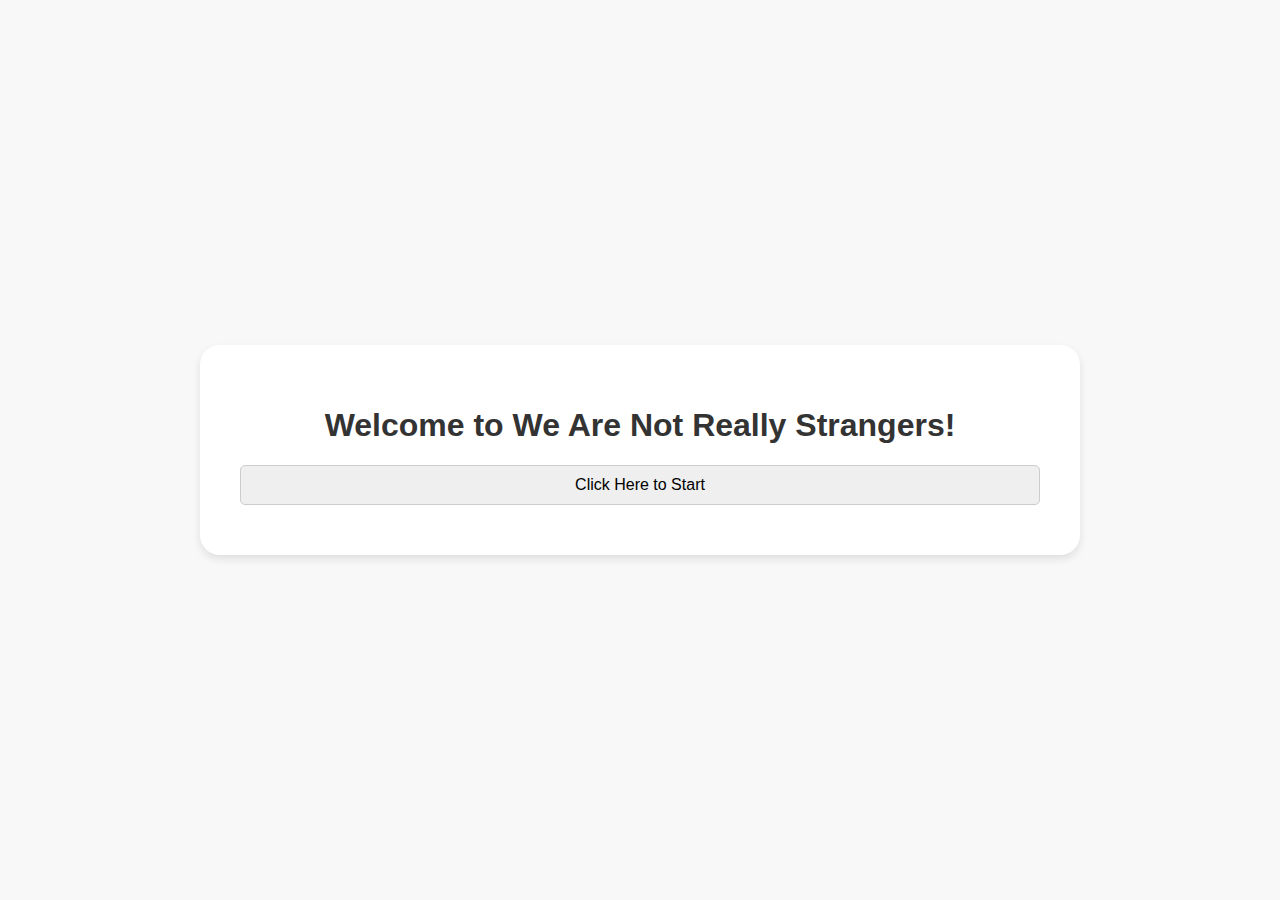
<file: index.html>
<!DOCTYPE html>
<html lang="en">
<head>
    <meta charset="UTF-8">
    <meta name="viewport" content="width=device-width, initial-scale=1.0">
    <meta http-equiv="X-UA-Compatible" content="ie=edge">
    <title>We Are Not Really Strangers</title>
    <link rel="stylesheet" href="styles.css">
</head>
<body>
    <div class="container">
        <h1>Welcome to We Are Not Really Strangers!</h1>
        <div class="button-wrapper">
            <button id="startButton" aria-label="Click to start the game">Click Here to Start</button>
        </div>
    </div>

    <!-- Ensure the script loads after the page -->
    <script src="script.js" defer></script>
</body>
</html>
</file>
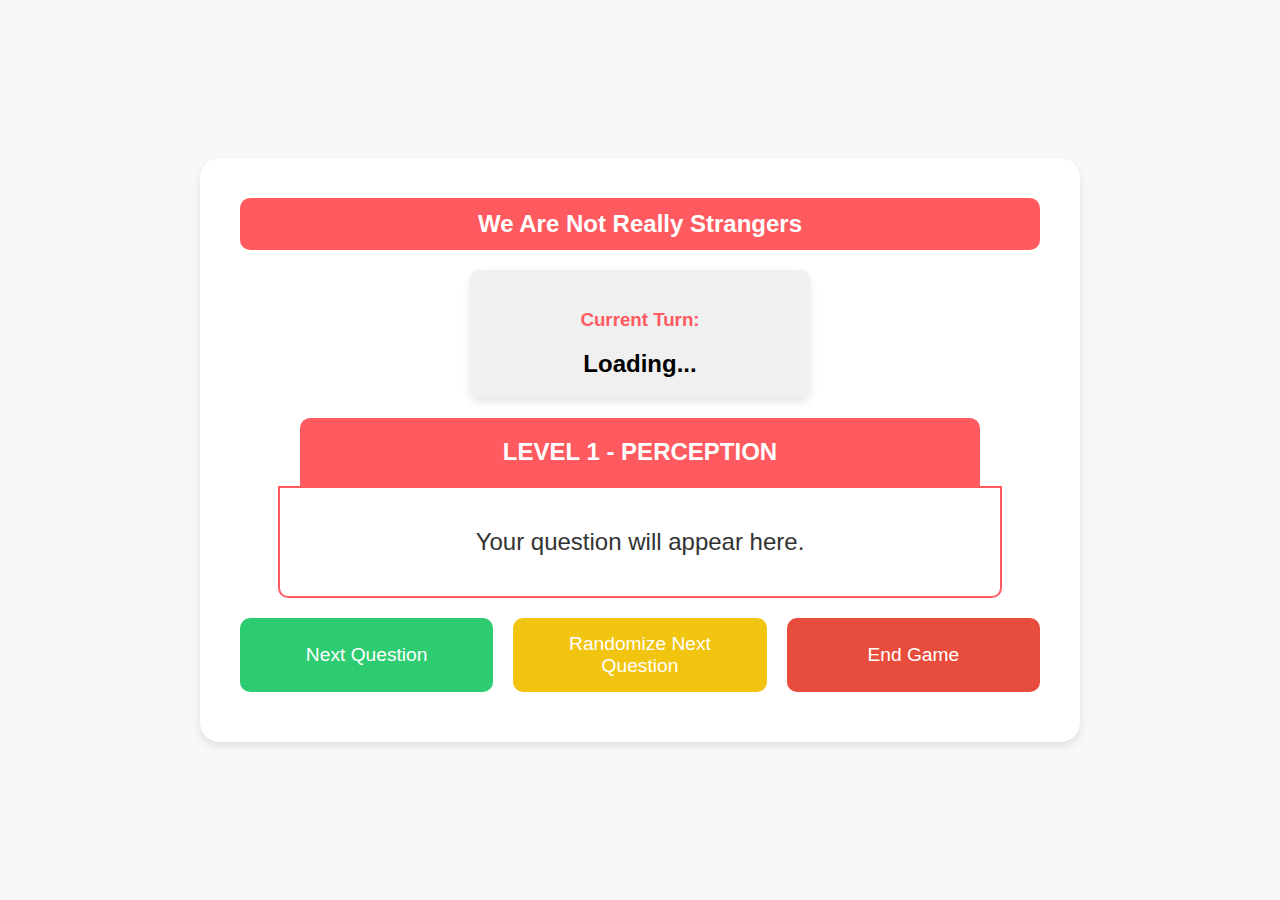
<file: gameplay.html>
<!DOCTYPE html>
<html lang="en">
<head>
    <meta charset="UTF-8">
    <meta name="viewport" content="width=device-width, initial-scale=1.0">
    <title>WNRS - Gameplay</title>
    <link rel="stylesheet" href="styles.css">
</head>
<body>
    <div class="gameplay-container">
        <!-- Title Box -->
        <div class="title-box" id="gameTitle">We Are Not Really Strangers</div>

        <!-- Current Turn Section (Centered) -->
        <div class="turn-order-container centered">
            <h3>Current Turn:</h3>
            <div id="currentPlayer">Loading...</div>
        </div>

        <!-- Question Card Section -->
        <div class="card-container">
            <div class="card-level" id="cardLevel">Level 1 - Perception</div>
            <div class="card-question" id="cardQuestion">Your question will appear here.</div>
        </div>

        <!-- Controls Section -->
        <div class="controls">
            <button id="nextTurnBtn">Next Question</button>
            <button id="randomQuestionBtn">Randomize Next Question</button>
            <button id="endGameBtn">End Game</button>
        </div>
    </div>

    <!-- End Game Confirmation Popup -->
    <div id="endGamePopup" class="popup hidden">
        <div class="popup-content">
            <h2>Are You Sure?</h2>
            <button id="confirmEndGame">Yes</button>
            <button id="cancelEndGame">No, Cancel</button>
        </div>
    </div>

    <script src="script.js"></script>
</body>
</html>
</file>
<file: styles.css>
/* General Styles */
body {
    font-family: Arial, sans-serif;
    margin: 0;
    padding: 0;
    background-color: #f8f8f8;
    display: flex;
    justify-content: center;
    align-items: center;
    height: 100vh;
    text-align: center;
}

/* Container Styling */
.container, .gameplay-container {
    background-color: #ffffff;
    padding: 40px;
    border-radius: 20px;
    box-shadow: 0 4px 8px rgba(0, 0, 0, 0.1);
    max-width: 800px;
    width: 90%;
}

h1 {
    color: #333;
}

label {
    font-size: 1.2em;
    display: block;
    margin: 10px 0 5px;
}

/* Form Elements */
select, input, button {
    width: 100%;
    padding: 10px;
    margin-bottom: 10px;
    font-size: 1em;
    border: 1px solid #ccc;
    border-radius: 5px;
    box-sizing: border-box;
}

input:focus, button:focus {
    outline: 2px solid #3498db;
}

/* Title Box */
.title-box {
    font-size: 1.5em;
    font-weight: bold;
    padding: 10px;
    border: 2px solid #ff5a5f;
    background-color: #ff5a5f;
    color: white;
    border-radius: 10px;
    margin-bottom: 20px;
}

/* Turn Order Panel (Now Centered) */
.turn-order-container {
    text-align: center;
    background-color: #f0f0f0;
    padding: 20px;
    border-radius: 10px;
    box-shadow: 0 4px 8px rgba(0, 0, 0, 0.1);
    max-width: 300px;
    margin-bottom: 20px;
    margin-left: auto;
    margin-right: auto;
}

.turn-order-container h3 {
    color: #ff5a5f;
    text-align: center;
}

.turn-order-container ul {
    list-style-type: none;
    padding: 0;
}

.turn-order-container li {
    font-size: 1.2em;
    margin: 5px 0;
}

/* Ensure the "Current Turn" text is centered */
#currentPlayer {
    text-align: center;
    font-size: 1.5em;
    font-weight: bold;
    margin-top: 10px;
}

/* Card Section */
.card-container {
    display: flex;
    flex-direction: column;
    align-items: center;
    margin: 20px 0;
}

.card-level {
    width: 80%;
    padding: 20px;
    background-color: #ff5a5f;
    color: white;
    font-size: 1.5em;
    font-weight: bold;
    border-radius: 10px 10px 0 0;
    text-transform: uppercase;
}

.card-question {
    width: 80%;
    padding: 40px;
    background-color: white;
    font-size: 1.5em;
    border: 2px solid #ff5a5f;
    border-radius: 0 0 10px 10px;
    color: #333;
}

/* Buttons */
.controls {
    margin-top: 20px;
    display: flex;
    justify-content: center;
    gap: 20px;
}

.controls button {
    padding: 15px 30px;
    font-size: 1.2em;
    border: none;
    border-radius: 10px;
    cursor: pointer;
}

#nextTurnBtn {
    background-color: #2ecc71;
    color: white;
}

#randomQuestionBtn {
    background-color: #f1c40f;
    color: white;
}

#endGameBtn {
    background-color: #e74c3c;
    color: white;
}

#startGameBtn:hover {
    background-color: #27ae60;
}

/* Game Modes Section */
.game-modes button {
    width: 48%;
    margin-right: 2%;
    padding: 15px;
    font-size: 1em;
    cursor: pointer;
    border: none;
    border-radius: 10px;
}

.game-modes button:nth-child(2) {
    margin-right: 0;
}

#traditionalMode {
    background-color: #ff5a5f;
    color: white;
}

#randomizedMode {
    background-color: #3498db;
    color: white;
}

/* Popup */
.popup {
    position: fixed;
    top: 0;
    left: 0;
    width: 100%;
    height: 100%;
    background: rgba(0, 0, 0, 0.5);
    display: flex;
    justify-content: center;
    align-items: center;
}

.popup-content {
    background: white;
    padding: 30px;
    border-radius: 10px;
    text-align: center;
}

/* Hide popups by default */
.hidden {
    display: none;
}

/* Responsive Design */
@media (max-width: 768px) {
    .gameplay-container {
        width: 95%;
    }

    .controls {
        flex-direction: column;
        gap: 10px;
    }

    .controls button {
        width: 100%;
    }
}
</file>
